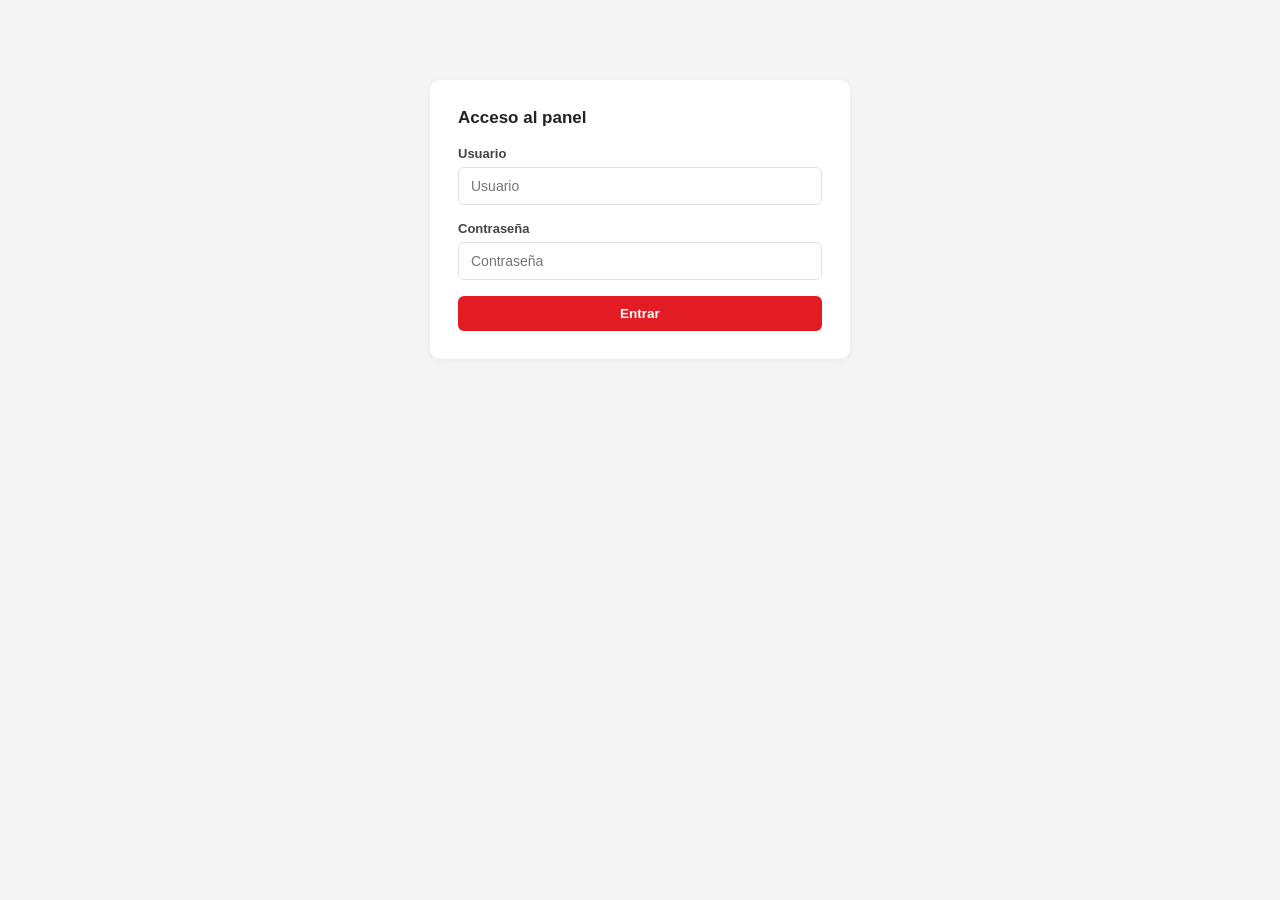
<file: admin.html>
<!doctype html>
<html lang="es">
<head>
<meta charset="utf-8">
<meta name="viewport" content="width=device-width, initial-scale=1">
<meta name="robots" content="noindex, nofollow">
<title>Panel de Vehículos | Alma Motor</title>
<style>
    :root {
        --rojo: #e31b23;
        --rojo-hover: #c2141c;
        --negro: #111111;
        --gris-bg: #f5f5f5;
        --gris-borde: #e2e2e2;
        --texto: #222;
        --texto-suave: #777;
    }
    * { box-sizing: border-box; }
    body {
        margin: 0;
        font-family: -apple-system, BlinkMacSystemFont, "Segoe UI", Roboto, Arial, sans-serif;
        background: var(--gris-bg);
        color: var(--texto);
    }
    header.panel_header {
        background: var(--negro);
        color: #fff;
        padding: 18px 24px;
        display: flex;
        align-items: center;
        justify-content: space-between;
        flex-wrap: wrap;
        gap: 10px;
    }
    header.panel_header h1 { font-size: 18px; margin: 0; font-weight: 700; }
    header.panel_header .sub { color: #aaa; font-size: 12.5px; }
    .btn {
        display: inline-block;
        border: none;
        border-radius: 6px;
        padding: 10px 18px;
        font-weight: 700;
        font-size: 13.5px;
        cursor: pointer;
        text-decoration: none;
        transition: 0.2s;
    }
    .btn-primary { background: var(--rojo); color: #fff; }
    .btn-primary:hover { background: var(--rojo-hover); }
    .btn-secondary { background: #fff; color: var(--texto); border: 1px solid var(--gris-borde); }
    .btn-secondary:hover { background: #f0f0f0; }
    .btn-danger { background: #fff; color: #c2141c; border: 1px solid #f0c4c4; }
    .btn-danger:hover { background: #fff0f0; }
    .btn:disabled { opacity: 0.5; cursor: not-allowed; }

    .contenedor { max-width: 960px; margin: 0 auto; padding: 30px 20px 80px; }
    .card {
        background: #fff;
        border-radius: 10px;
        padding: 28px;
        box-shadow: 0 2px 10px rgba(0,0,0,0.05);
        margin-bottom: 24px;
    }
    .card h2 { font-size: 17px; margin: 0 0 18px; }
    .campo { margin-bottom: 16px; }
    .campo label { display: block; font-size: 13px; font-weight: 700; margin-bottom: 6px; color: #444; }
    .campo small { display: block; color: var(--texto-suave); font-size: 12px; margin-top: 4px; }
    .campo input[type=text], .campo input[type=number], .campo input[type=password],
    .campo select, .campo textarea {
        width: 100%;
        padding: 10px 12px;
        border: 1px solid var(--gris-borde);
        border-radius: 6px;
        font-size: 14px;
        font-family: inherit;
    }
    .campo textarea { resize: vertical; min-height: 80px; }
    .fila2 { display: grid; grid-template-columns: 1fr 1fr; gap: 16px; }
    .fila3 { display: grid; grid-template-columns: 1fr 1fr 1fr; gap: 16px; }
    @media (max-width: 640px) { .fila2, .fila3 { grid-template-columns: 1fr; } }

    #loginView { max-width: 420px; margin: 80px auto 0; }
    .aviso {
        background: #fff8e1; border: 1px solid #ffe28a; color: #8a6d00;
        padding: 12px 14px; border-radius: 6px; font-size: 13px; margin-bottom: 16px; line-height: 1.5;
    }
    .aviso.error { background: #fdecea; border-color: #f5b8b3; color: #a12b25; }
    .aviso.ok { background: #eafaf0; border-color: #bfe8cf; color: #1c7a41; }

    .tabla_vehiculos { width: 100%; border-collapse: collapse; }
    .tabla_vehiculos th, .tabla_vehiculos td { text-align: left; padding: 10px 8px; border-bottom: 1px solid #eee; font-size: 13.5px; }
    .tabla_vehiculos th { color: var(--texto-suave); font-size: 11.5px; text-transform: uppercase; letter-spacing: 0.5px; }
    .tabla_vehiculos img.miniatura { width: 54px; height: 40px; object-fit: cover; border-radius: 4px; background: #eee; }
    .acciones_fila { display: flex; gap: 8px; }
    .acciones_fila button { padding: 6px 12px; font-size: 12.5px; }

    .miniaturas_preview { display: flex; flex-wrap: wrap; gap: 14px; margin-top: 10px; }
    .miniaturas_preview .item { position: relative; }
    .miniaturas_preview .item.es_portada img { border-color: var(--rojo); box-shadow: 0 0 0 2px var(--rojo); }
    .miniaturas_preview img { width: 84px; height: 64px; object-fit: cover; border-radius: 6px; border: 1px solid var(--gris-borde); display: block; }
    .miniaturas_preview .etiqueta_portada {
        position: absolute; bottom: -8px; left: 50%; transform: translateX(-50%);
        background: var(--rojo); color: #fff; font-size: 9.5px; font-weight: 700; text-transform: uppercase;
        padding: 2px 7px; border-radius: 10px; white-space: nowrap;
    }
    .miniaturas_preview .quitar {
        position: absolute; top: -6px; right: -6px; width: 20px; height: 20px; border-radius: 50%;
        background: #c2141c; color: #fff; border: none; font-size: 12px; cursor: pointer; line-height: 1;
    }
    .miniaturas_preview .btn_portada {
        position: absolute; top: -6px; left: -6px; width: 20px; height: 20px; border-radius: 50%;
        background: #fff; color: #999; border: 1px solid var(--gris-borde); font-size: 11px; cursor: pointer; line-height: 1;
    }
    .miniaturas_preview .btn_portada:hover { background: #fff5cc; color: #c99a00; }
    .barra_progreso_wrap { background: #eee; border-radius: 6px; height: 8px; overflow: hidden; margin-top: 10px; }
    .barra_progreso { background: var(--rojo); height: 100%; width: 0%; transition: width 0.2s; }
    .oculto { display: none !important; }
    #logoutBtn { background: transparent; color: #ccc; border: 1px solid #444; }
    #logoutBtn:hover { background: #222; color: #fff; }
</style>
</head>
<body>

<!-- ============== VISTA DE LOGIN ============== -->
<div id="loginView">
    <div class="card" style="margin-top: 80px;">
        <h2>Acceso al panel</h2>
        <div id="loginError" class="aviso error oculto"></div>

        <div class="campo">
            <label>Usuario</label>
            <input type="text" id="usuarioInput" placeholder="Usuario" autocomplete="username">
        </div>
        <div class="campo">
            <label>Contraseña</label>
            <input type="password" id="passwordInput" placeholder="Contraseña" autocomplete="current-password">
        </div>

        <button class="btn btn-primary" id="btnEntrar" style="width:100%;">Entrar</button>
    </div>
</div>

<!-- ============== VISTA PRINCIPAL DEL PANEL ============== -->
<div id="panelView" class="oculto">
    <header class="panel_header">
        <div>
            <h1>Panel de Vehículos — Alma Motor</h1>
            <div class="sub" id="repoInfoTxt"></div>
        </div>
        <div style="display:flex; gap:10px; align-items:center;">
            <a href="catalogo.html" target="_blank" class="btn btn-secondary">Ver catálogo</a>
            <button id="logoutBtn" class="btn">Cerrar sesión</button>
        </div>
    </header>
    <div class="contenedor">

        <div id="mensajeGlobal" class="oculto"></div>

        <!-- Formulario alta/edición -->
        <div class="card">
            <h2 id="formTituloCard">Agregar vehículo</h2>

            <div class="fila3">
                <div class="campo">
                    <label>Marca</label>
                    <select id="fMarca"></select>
                </div>
                <div class="campo">
                    <label>Modelo</label>
                    <input type="text" id="fModelo" placeholder="ej: Amarok V6 Highline">
                </div>
                <div class="campo">
                    <label>Año</label>
                    <input type="number" id="fAnio" placeholder="2018">
                </div>
            </div>

            <div class="fila3">
                <div class="campo">
                    <label>Estado</label>
                    <select id="fEstado">
                        <option value="usado">Usado</option>
                        <option value="0km">0KM</option>
                    </select>
                </div>
                <div class="campo">
                    <label>Kilometraje</label>
                    <input type="number" id="fKm" placeholder="138000">
                </div>
                <div class="campo">
                    <label>Transmisión</label>
                    <input type="text" id="fTransmision" placeholder="Automática / Manual">
                </div>
            </div>

            <div class="fila2">
                <div class="campo">
                    <label>Combustible</label>
                    <input type="text" id="fCombustible" placeholder="Nafta / Diesel / Híbrido / Eléctrico">
                </div>
                <div class="campo">
                    <label>ID interno (se genera solo, no tocar salvo que sepas lo que hacés)</label>
                    <input type="text" id="fId" readonly style="background:#f2f2f2; color:#888;">
                </div>
            </div>

            <div class="campo">
                <label>Descripción</label>
                <textarea id="fDescripcion" placeholder="Un par de líneas sobre el vehículo..."></textarea>
            </div>

            <div class="campo">
                <label>Fotos</label>
                <input type="file" id="fFotos" accept="image/*" multiple>
                <small>Las fotos se comprimen automáticamente al elegirlas, para que el sitio cargue rápido. La foto marcada como "Portada" es la que se muestra en la tarjeta del catálogo. Pasá el mouse sobre cualquier otra foto y tocá la ★ para hacerla portada.</small>
                <div class="miniaturas_preview" id="previewFotos"></div>
            </div>

            <div id="progresoWrap" class="oculto">
                <div class="barra_progreso_wrap"><div class="barra_progreso" id="barraProgreso"></div></div>
                <small id="progresoTexto"></small>
            </div>

            <div style="display:flex; gap:10px; margin-top: 20px;">
                <button class="btn btn-primary" id="btnGuardar">Publicar vehículo</button>
                <button class="btn btn-secondary oculto" id="btnCancelarEdicion">Cancelar edición</button>
            </div>
        </div>

        <!-- Listado -->
        <div class="card">
            <h2>Vehículos publicados</h2>
            <div id="listadoWrap">Cargando…</div>
        </div>

    </div>
</div>

<script>
/* =========================================================
   CONFIG / CONSTANTES
   ========================================================= */
const MARCAS = ["Ford","Volkswagen","Ram","Toyota","Jeep","Fiat","Chevrolet","Peugeot","BMW","Mercedes-Benz","Nissan","Citroen","Renault","Mini","Yamaha"];
const RUTA_API = "/.netlify/functions/admin-api";

// Ajustes de optimización automática de fotos
const FOTO_MAX_DIM = 1600;   // ancho/alto máximo en píxeles (las fotos de auto no necesitan más para verse bien)
const FOTO_CALIDAD = 0.82;   // calidad JPEG (0 a 1). 0.82 es un buen equilibrio nitidez/peso

let estado = {
    usuario: "", password: "",
    vehiculos: [], jsonSha: null,
    editandoId: null,
    // Lista única y ordenada de fotos. La posición 0 es la portada.
    // Cada item: { tipo: "existing", url } o { tipo: "new", file, dataUrl }
    fotos: [],
    // Fotos que tenía el vehículo AL EMPEZAR a editarlo (solo se usa durante
    // una edición). Al guardar, comparamos esta lista contra las fotos que
    // quedaron, y las que ya no están las borramos de GitHub para que no
    // queden huérfanas.
    fotosOriginales: []
};

/* =========================================================
   UTILIDADES
   ========================================================= */
function slugify(v) {
    return `${v.marca}-${v.modelo}-${v.anio || 's-n'}`
        .toLowerCase()
        .normalize("NFD").replace(/[\u0300-\u036f]/g, "")
        .replace(/[^a-z0-9]+/g, '-')
        .replace(/(^-|-$)/g, '');
}

function mostrarMensaje(texto, tipo) {
    const el = document.getElementById("mensajeGlobal");
    el.className = `aviso ${tipo}`;
    el.textContent = texto;
    el.scrollIntoView({ behavior: "smooth", block: "start" });
    if (tipo === "ok") setTimeout(() => { el.classList.add("oculto"); }, 6000);
}

// Única puerta de entrada a todas las operaciones: le habla a la función de Netlify,
// que es quien realmente tiene el token de GitHub guardado (nunca viaja al navegador).
async function llamarApi(accion, extra = {}) {
    const resp = await fetch(RUTA_API, {
        method: "POST",
        headers: { "Content-Type": "application/json" },
        body: JSON.stringify({ usuario: estado.usuario, password: estado.password, accion, ...extra })
    });
    let data = {};
    try { data = await resp.json(); } catch (e) {}
    if (!resp.ok) throw new Error(data.error || `Error del servidor (${resp.status})`);
    return data;
}

function fileToBase64(file) {
    return new Promise((resolve, reject) => {
        const reader = new FileReader();
        reader.onload = () => resolve(reader.result.split(",")[1]);
        reader.onerror = reject;
        reader.readAsDataURL(file);
    });
}

function fileToDataUrl(file) {
    return new Promise((resolve, reject) => {
        const reader = new FileReader();
        reader.onload = () => resolve(reader.result);
        reader.onerror = reject;
        reader.readAsDataURL(file);
    });
}

function formatBytes(bytes) {
    if (bytes < 1024) return `${bytes} B`;
    if (bytes < 1024 * 1024) return `${Math.round(bytes / 1024)} KB`;
    return `${(bytes / (1024 * 1024)).toFixed(1)} MB`;
}

// Carga una imagen (File/Blob) como elemento dibujable en canvas, sea cual sea su formato de origen
async function cargarComoImagen(file) {
    if (window.createImageBitmap) {
        try { return await createImageBitmap(file); } catch (e) { /* seguimos con el fallback */ }
    }
    const dataUrl = await fileToDataUrl(file);
    return await new Promise((resolve, reject) => {
        const img = new Image();
        img.onload = () => resolve(img);
        img.onerror = reject;
        img.src = dataUrl;
    });
}

// Redimensiona y comprime una foto en el navegador antes de subirla, para que el sitio quede liviano.
// Si algo falla (formato raro, etc.), devuelve el archivo original sin tocar.
async function optimizarImagen(file) {
    try {
        const img = await cargarComoImagen(file);
        let { width, height } = img;
        if (!width || !height) return file;

        if (width > FOTO_MAX_DIM || height > FOTO_MAX_DIM) {
            const ratio = Math.min(FOTO_MAX_DIM / width, FOTO_MAX_DIM / height);
            width = Math.round(width * ratio);
            height = Math.round(height * ratio);
        }

        const canvas = document.createElement("canvas");
        canvas.width = width;
        canvas.height = height;
        const ctx = canvas.getContext("2d");
        ctx.drawImage(img, 0, 0, width, height);

        const blob = await new Promise(resolve => canvas.toBlob(resolve, "image/jpeg", FOTO_CALIDAD));
        if (!blob) return file;

        const nombreBase = file.name.replace(/\.[^.]+$/, "");
        const archivoOptimizado = new File([blob], `${nombreBase}.jpg`, { type: "image/jpeg" });

        // Si por algún motivo la "optimizada" quedó más pesada que la original, nos quedamos con la original
        return archivoOptimizado.size < file.size ? archivoOptimizado : file;
    } catch (e) {
        console.warn("No se pudo optimizar la imagen, se sube la original:", e);
        return file;
    }
}

/* =========================================================
   LOGIN — se guarda de verdad en este dispositivo (localStorage)
   ========================================================= */
async function iniciarSesion(usuario, password, mostrarErrorEnLogin) {
    estado.usuario = usuario;
    estado.password = password;
    try {
        const data = await llamarApi("listar");
        estado.vehiculos = data.vehiculos;
        estado.jsonSha = data.sha;
    } catch (e) {
        if (mostrarErrorEnLogin) {
            const errorEl = document.getElementById("loginError");
            errorEl.textContent = e.message || "Usuario o contraseña incorrectos.";
            errorEl.classList.remove("oculto");
        }
        // Si las credenciales guardadas ya no sirven, las borramos para no reintentar en loop
        localStorage.removeItem("almamotor_admin_session");
        return false;
    }

    // Se guarda de verdad en este dispositivo: la próxima vez que entre a admin.html
    // en este mismo navegador, va a entrar directo, sin pedir usuario/contraseña de nuevo.
    localStorage.setItem("almamotor_admin_session", JSON.stringify({ usuario, password }));

    document.getElementById("loginView").classList.add("oculto");
    document.getElementById("panelView").classList.remove("oculto");
    document.getElementById("repoInfoTxt").textContent = `Conectado como ${usuario}`;

    poblarSelectMarcas();
    renderListado();
    return true;
}

document.getElementById("btnEntrar").addEventListener("click", async () => {
    const usuario = document.getElementById("usuarioInput").value.trim();
    const password = document.getElementById("passwordInput").value;
    const errorEl = document.getElementById("loginError");
    errorEl.classList.add("oculto");

    if (!usuario || !password) {
        errorEl.textContent = "Completá usuario y contraseña.";
        errorEl.classList.remove("oculto");
        return;
    }

    const btn = document.getElementById("btnEntrar");
    btn.disabled = true; btn.textContent = "Entrando…";
    await iniciarSesion(usuario, password, true);
    btn.disabled = false; btn.textContent = "Entrar";
});

document.getElementById("logoutBtn").addEventListener("click", () => {
    if (!confirm("¿Cerrar sesión en este dispositivo?")) return;
    localStorage.removeItem("almamotor_admin_session");
    location.reload();
});

// Al abrir la página, si este dispositivo ya tiene una sesión guardada, entra directo
(async function entradaAutomatica() {
    try {
        const guardado = JSON.parse(localStorage.getItem("almamotor_admin_session") || "null");
        if (guardado && guardado.usuario && guardado.password) {
            document.getElementById("usuarioInput").value = guardado.usuario;
            await iniciarSesion(guardado.usuario, guardado.password, false);
        }
    } catch (e) {}
})();

/* =========================================================
   CARGA DEL LISTADO
   ========================================================= */
async function cargarListado() {
    const wrap = document.getElementById("listadoWrap");
    wrap.textContent = "Cargando…";
    try {
        const data = await llamarApi("listar");
        estado.vehiculos = data.vehiculos;
        estado.jsonSha = data.sha;
        renderListado();
    } catch (e) {
        wrap.innerHTML = `<div class="aviso error">No se pudo cargar el listado: ${e.message}</div>`;
    }
}

function renderListado() {
    const wrap = document.getElementById("listadoWrap");
    if (estado.vehiculos.length === 0) {
        wrap.innerHTML = `<p style="color:#888;">Todavía no hay vehículos cargados.</p>`;
        return;
    }
    const filas = estado.vehiculos.map((v, i) => {
        const id = v.id || slugify(v);
        const img = (v.fotos && v.fotos[0]) || "";
        const km = v.km == null ? "—" : v.km.toLocaleString("es-AR") + " km";
        const etiquetaVendido = v.vendido
            ? '<br><span style="color:#c0392b;font-weight:700;font-size:12px;">VENDIDO</span>'
            : "";
        const botonVendido = v.vendido
            ? `<button class="btn btn-secondary" onclick="marcarVendido(${i})">Reactivar</button>`
            : `<button class="btn" style="background:#c0392b;color:#fff;border:1px solid #c0392b;" onclick="marcarVendido(${i})">Marcar como VENDIDO</button>`;
        return `
        <tr>
            <td>${img ? `<img class="miniatura" src="${img}" onerror="this.style.visibility='hidden'">` : ""}</td>
            <td><strong>${v.marca}</strong><br>${v.modelo}</td>
            <td>${v.anio || "—"}</td>
            <td>${v.estado === "0km" ? "0KM" : "Usado"}${etiquetaVendido}</td>
            <td>${km}</td>
            <td>
                <div class="acciones_fila">
                    <button class="btn btn-secondary" onclick="editarVehiculo(${i})">Editar</button>
                    ${botonVendido}
                    <button class="btn btn-danger" onclick="eliminarVehiculo(${i})">Eliminar</button>
                </div>
            </td>
        </tr>`;
    }).join("");

    wrap.innerHTML = `
        <table class="tabla_vehiculos">
            <thead><tr><th></th><th>Vehículo</th><th>Año</th><th>Estado</th><th>Km</th><th>Acciones</th></tr></thead>
            <tbody>${filas}</tbody>
        </table>`;
}

function poblarSelectMarcas() {
    const sel = document.getElementById("fMarca");
    sel.innerHTML = MARCAS.map(m => `<option value="${m}">${m}</option>`).join("");
}

/* =========================================================
   FORMULARIO: fotos nuevas (preview)
   ========================================================= */
document.getElementById("fFotos").addEventListener("change", async (e) => {
    const files = Array.from(e.target.files);
    e.target.value = "";
    if (files.length === 0) return;

    const progresoWrap = document.getElementById("progresoWrap");
    const barra = document.getElementById("barraProgreso");
    const progresoTexto = document.getElementById("progresoTexto");
    progresoWrap.classList.remove("oculto");

    for (let i = 0; i < files.length; i++) {
        progresoTexto.textContent = `Optimizando foto ${i + 1} de ${files.length}…`;
        barra.style.width = `${Math.round((i / files.length) * 100)}%`;

        const original = files[i];
        const optimizada = await optimizarImagen(original);
        const dataUrl = await fileToDataUrl(optimizada);
        estado.fotos.push({ tipo: "new", file: optimizada, dataUrl, pesoOriginal: original.size });
    }

    barra.style.width = "100%";
    progresoWrap.classList.add("oculto");
    renderPreviewFotos();
});

function renderPreviewFotos() {
    const wrap = document.getElementById("previewFotos");
    wrap.innerHTML = estado.fotos.map((f, i) => {
        const src = f.tipo === "new" ? f.dataUrl : f.url;
        const esPortada = i === 0;
        const infoPeso = (f.tipo === "new")
            ? `<div style="font-size:10px; color:#888; text-align:center; margin-top:3px;">${formatBytes(f.pesoOriginal)} → <strong style="color:#2c8a4b;">${formatBytes(f.file.size)}</strong></div>`
            : "";
        return `
        <div class="item ${esPortada ? 'es_portada' : ''}">
            <img src="${src}">
            ${!esPortada ? `<button type="button" class="btn_portada" title="Hacer portada" onclick="hacerPortada(${i})">★</button>` : ''}
            <button type="button" class="quitar" title="Quitar" onclick="quitarFoto(${i})">×</button>
            ${esPortada ? `<span class="etiqueta_portada">Portada</span>` : ''}
            ${infoPeso}
        </div>`;
    }).join("");
}

function hacerPortada(i) {
    const [item] = estado.fotos.splice(i, 1);
    estado.fotos.unshift(item);
    renderPreviewFotos();
}

function quitarFoto(i) {
    estado.fotos.splice(i, 1);
    renderPreviewFotos();
}

function limpiarFormulario() {
    document.getElementById("fMarca").value = MARCAS[0];
    document.getElementById("fModelo").value = "";
    document.getElementById("fAnio").value = "";
    document.getElementById("fEstado").value = "usado";
    document.getElementById("fKm").value = "";
    document.getElementById("fTransmision").value = "";
    document.getElementById("fCombustible").value = "";
    document.getElementById("fId").value = "";
    document.getElementById("fDescripcion").value = "";
    estado.fotos = [];
    estado.fotosOriginales = [];
    estado.editandoId = null;
    renderPreviewFotos();
    document.getElementById("formTituloCard").textContent = "Agregar vehículo";
    document.getElementById("btnCancelarEdicion").classList.add("oculto");
}

document.getElementById("btnCancelarEdicion").addEventListener("click", limpiarFormulario);

function editarVehiculo(indice) {
    const v = estado.vehiculos[indice];
    estado.editandoId = v.id || slugify(v);
    document.getElementById("fMarca").value = v.marca;
    document.getElementById("fModelo").value = v.modelo;
    document.getElementById("fAnio").value = v.anio || "";
    document.getElementById("fEstado").value = v.estado || "usado";
    document.getElementById("fKm").value = v.km ?? "";
    document.getElementById("fTransmision").value = v.transmision || "";
    document.getElementById("fCombustible").value = v.combustible || "";
    document.getElementById("fId").value = estado.editandoId;
    document.getElementById("fDescripcion").value = v.descripcion || "";
    estado.fotos = (v.fotos || []).map(url => ({ tipo: "existing", url }));
    estado.fotosOriginales = (v.fotos || []).slice();
    renderPreviewFotos();
    document.getElementById("formTituloCard").textContent = `Editando: ${v.marca} ${v.modelo}`;
    document.getElementById("btnCancelarEdicion").classList.remove("oculto");
    window.scrollTo({ top: 0, behavior: "smooth" });
}

async function eliminarVehiculo(indice) {
    const v = estado.vehiculos[indice];
    if (!confirm(`¿Eliminar "${v.marca} ${v.modelo}" del catálogo? Esta acción también borra sus fotos. No se puede deshacer.`)) return;

    const id = v.id || slugify(v);
    const nuevaLista = estado.vehiculos.filter((_, i) => i !== indice);
    await guardarJsonEnGithub(nuevaLista, `Eliminar vehículo: ${v.marca} ${v.modelo}`);
    estado.vehiculos = nuevaLista;
    renderListado();

    // El catálogo ya quedó guardado (lo importante). Ahora, de yapa, borramos
    // también las fotos de este vehículo en GitHub. Si esto llegara a fallar,
    // no lo tratamos como error grave ni se lo mostramos como fallo al
    // usuario: el vehículo YA desapareció del sitio, que es lo que le importa.
    try {
        await llamarApi("eliminarFotos", { id });
    } catch (e) {
        console.warn("No se pudieron borrar las fotos del vehículo eliminado:", e.message);
    }

    mostrarMensaje("Vehículo eliminado y publicado.", "ok");
}

async function marcarVendido(indice) {
    const v = estado.vehiculos[indice];
    const marcandoComoVendido = !v.vendido;

    const mensajeConfirm = marcandoComoVendido
        ? `¿Marcar "${v.marca} ${v.modelo}" como VENDIDO? Va a dejar de aparecer en el catálogo normal (Todos / 0km / Usados) y va a pasar a la sección "Vendidos". Las fotos y los datos no se borran, y podés reactivarlo cuando quieras.`
        : `¿Volver a publicar "${v.marca} ${v.modelo}"? Va a aparecer de nuevo en el catálogo normal.`;
    if (!confirm(mensajeConfirm)) return;

    const nuevaLista = estado.vehiculos.map((x, i) => i === indice ? { ...x, vendido: marcandoComoVendido } : x);
    await guardarJsonEnGithub(
        nuevaLista,
        marcandoComoVendido ? `Marcar vendido: ${v.marca} ${v.modelo}` : `Reactivar publicación: ${v.marca} ${v.modelo}`
    );
    estado.vehiculos = nuevaLista;
    renderListado();
    mostrarMensaje(marcandoComoVendido ? "Vehículo marcado como vendido." : "Vehículo publicado de nuevo.", "ok");
}

/* =========================================================
   GUARDAR (alta / edición) -> sube fotos + actualiza JSON
   ========================================================= */
document.getElementById("btnGuardar").addEventListener("click", async () => {
    const marca = document.getElementById("fMarca").value;
    const modelo = document.getElementById("fModelo").value.trim();
    const anio = parseInt(document.getElementById("fAnio").value, 10) || null;
    const estadoVeh = document.getElementById("fEstado").value;
    const km = document.getElementById("fKm").value === "" ? null : parseInt(document.getElementById("fKm").value, 10);
    const transmision = document.getElementById("fTransmision").value.trim();
    const combustible = document.getElementById("fCombustible").value.trim();
    const descripcion = document.getElementById("fDescripcion").value.trim();

    if (!modelo) { mostrarMensaje("Completá al menos el modelo.", "error"); return; }
    if (estado.fotos.length === 0) {
        if (!confirm("No cargaste ninguna foto. ¿Publicar igual? Se va a mostrar el logo de la marca.")) return;
    }

    const btn = document.getElementById("btnGuardar");
    btn.disabled = true;

    try {
        const id = estado.editandoId || slugify({ marca, modelo, anio });

        // 1) Subir fotos nuevas a GitHub, manteniendo el ORDEN elegido (la posición 0 = portada)
        const progresoWrap = document.getElementById("progresoWrap");
        const barra = document.getElementById("barraProgreso");
        const progresoTexto = document.getElementById("progresoTexto");
        progresoWrap.classList.remove("oculto");

        const totalNuevas = estado.fotos.filter(f => f.tipo === "new").length;
        let subidas = 0;
        const fotosFinal = [];

        for (let i = 0; i < estado.fotos.length; i++) {
            const f = estado.fotos[i];
            if (f.tipo === "existing") {
                fotosFinal.push(f.url);
                continue;
            }
            subidas++;
            progresoTexto.textContent = `Subiendo foto ${subidas} de ${totalNuevas}…`;
            barra.style.width = `${Math.round(((subidas - 1) / Math.max(totalNuevas, 1)) * 100)}%`;

            const ext = (f.file.name.split(".").pop() || "jpg").toLowerCase();
            const nombreArchivo = `foto-${Date.now()}-${i}.${ext}`;
            const base64 = await fileToBase64(f.file);

            const data = await llamarApi("subirFoto", { id, nombreArchivo, base64, marca, modelo });
            fotosFinal.push(data.path);
        }
        barra.style.width = "100%";
        progresoTexto.textContent = "Fotos subidas. Actualizando catálogo…";

        const vehiculoFinal = {
            id, marca, modelo, anio, km, estado: estadoVeh,
            combustible: combustible || undefined,
            transmision: transmision || undefined,
            descripcion: descripcion || undefined,
            fotos: fotosFinal
        };
        // Limpiar campos undefined
        Object.keys(vehiculoFinal).forEach(k => vehiculoFinal[k] === undefined && delete vehiculoFinal[k]);

        // 2) Actualizar / insertar en el listado
        let nuevaLista;
        if (estado.editandoId) {
            nuevaLista = estado.vehiculos.map(v => (v.id || slugify(v)) === estado.editandoId ? vehiculoFinal : v);
        } else {
            nuevaLista = [...estado.vehiculos, vehiculoFinal];
        }

        await guardarJsonEnGithub(nuevaLista, estado.editandoId ? `Editar vehículo: ${marca} ${modelo}` : `Agregar vehículo: ${marca} ${modelo}`);

        // El catálogo ya quedó guardado (lo importante). Ahora, de yapa, si
        // esto fue una edición y se sacaron o reemplazaron fotos, borramos
        // esas fotos viejas de GitHub para que no queden huérfanas. Esto NO
        // bloquea el guardado: si alguna falla, el vehículo ya se publicó bien.
        const fotosBorradas = estado.fotosOriginales.filter(url => !fotosFinal.includes(url));
        for (const path of fotosBorradas) {
            try {
                await llamarApi("eliminarFoto", { path });
            } catch (e) {
                console.warn("No se pudo borrar una foto vieja:", path, e.message);
            }
        }

        estado.vehiculos = nuevaLista;
        renderListado();
        limpiarFormulario();
        progresoWrap.classList.add("oculto");
        mostrarMensaje("¡Listo! El vehículo se publicó. El sitio va a actualizarse en uno o dos minutos (tiempo de despliegue).", "ok");
    } catch (e) {
        mostrarMensaje("Ocurrió un error: " + e.message, "error");
    } finally {
        btn.disabled = false;
    }
});

async function guardarJsonEnGithub(lista, mensajeCommit) {
    const data = await llamarApi("guardarJson", { vehiculos: lista, sha: estado.jsonSha, mensaje: mensajeCommit });
    estado.jsonSha = data.sha;
}
</script>
</body>
</html>
</file>
